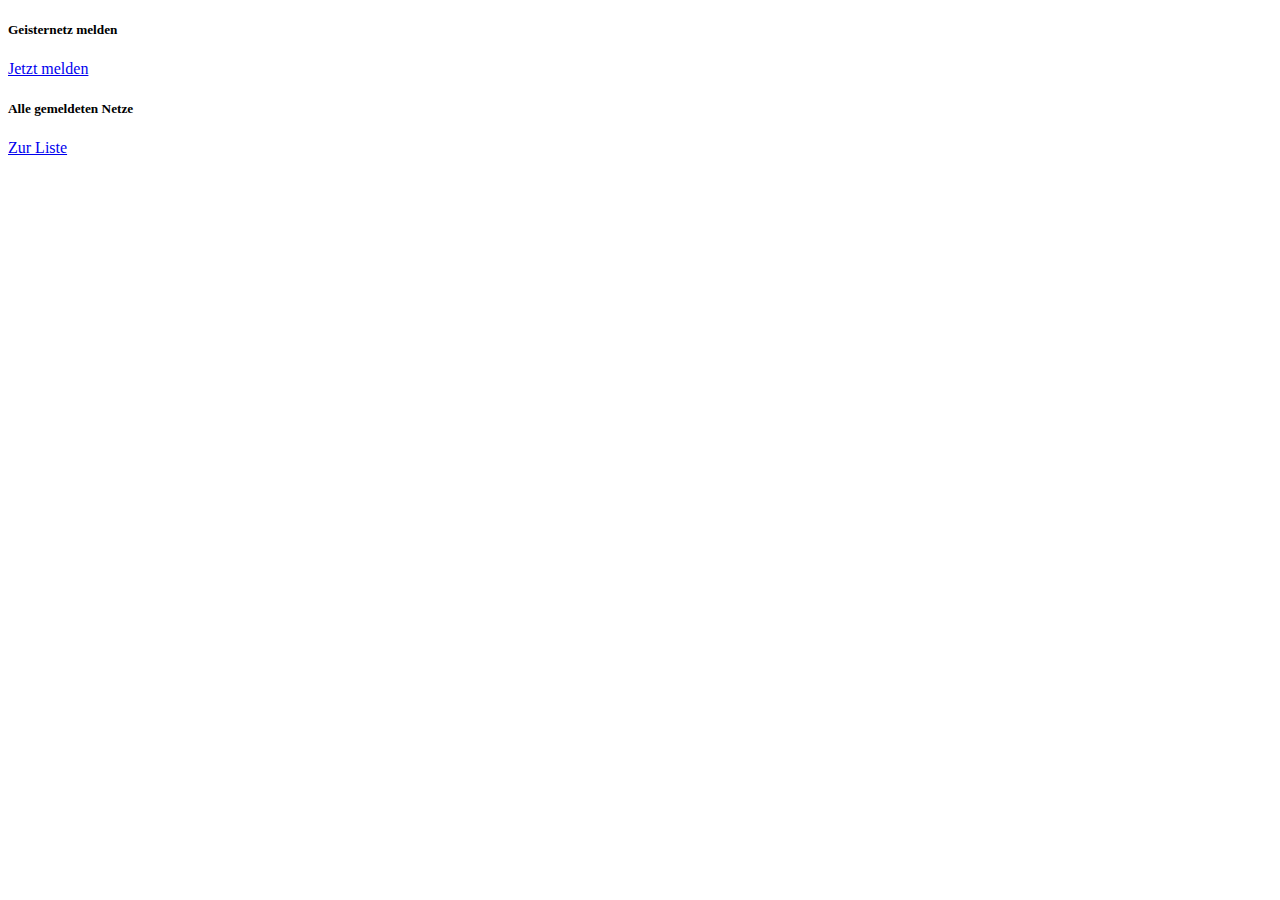
<file: ghost-net-fishing/target/classes/templates/index.html>
<!DOCTYPE html>
<html xmlns:th="http://www.thymeleaf.org">
<head th:replace="fragments :: header">
    <title>Ghost Net Fishing</title>
</head>
<body>
    <div th:replace="fragments :: navbar"></div>

<div class="row">
  <div class="col-md-6">
    <div class="card text-center">
      <div class="card-body">
        <h5 class="card-title">Geisternetz melden</h5>
        <a href="/nets/report" class="btn btn-primary">Jetzt melden</a>
      </div>
    </div>
  </div>
  <div class="col-md-6">
    <div class="card text-center">
      <div class="card-body">
        <h5 class="card-title">Alle gemeldeten Netze</h5>
        <a href="/nets/list" class="btn btn-secondary">Zur Liste</a>
      </div>
    </div>
  </div>
</div>


    <div th:replace="fragments :: footer"></div>
</body>
</html>
</file>
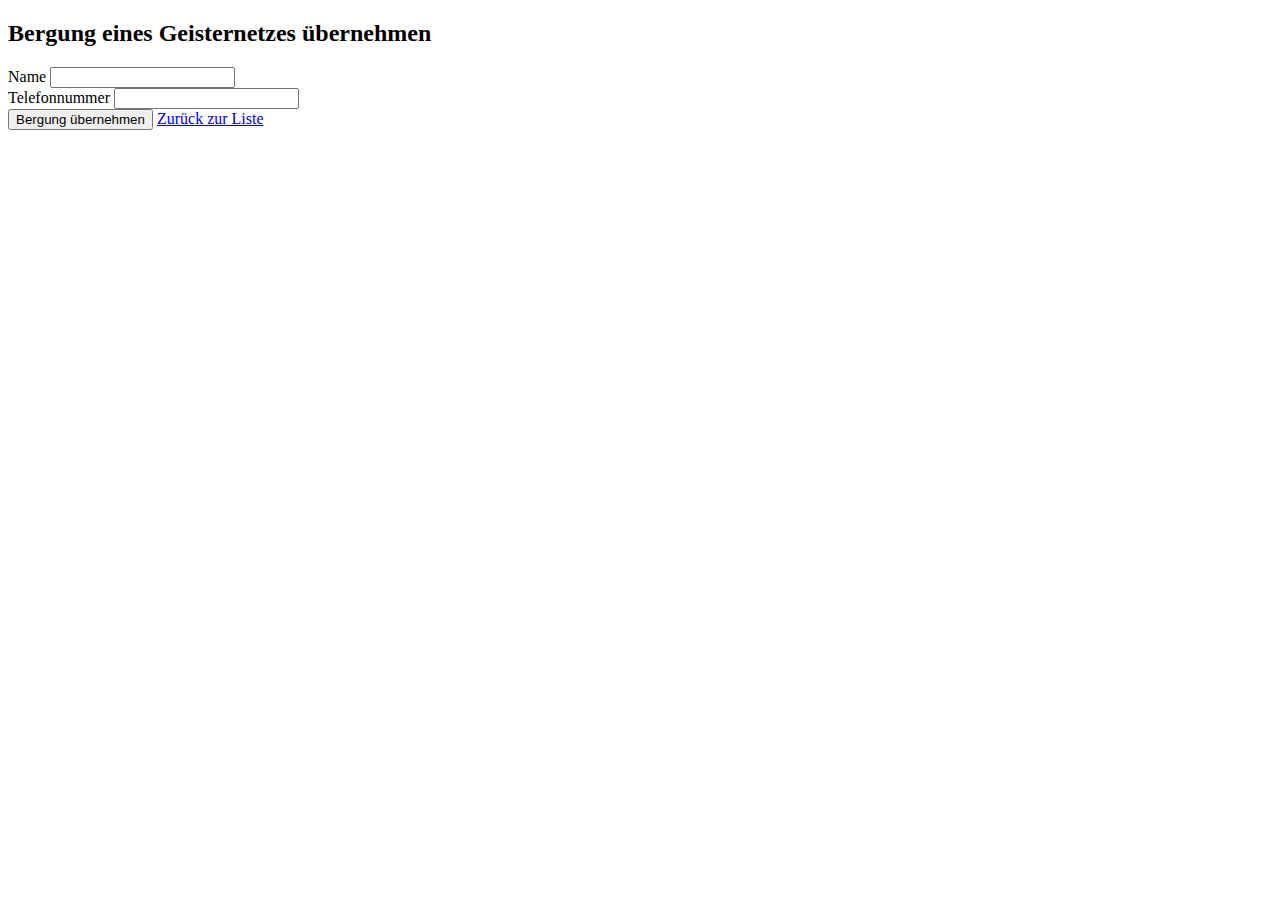
<file: ghost-net-fishing/target/classes/templates/assign.html>
<!DOCTYPE html>
<html xmlns:th="http://www.thymeleaf.org">
<head th:replace="fragments :: header">
    <title>Bergung übernehmen</title>
</head>
<body>
<div class="container mt-4">
    <div th:replace="fragments :: navbar"></div>
    <h2>Bergung eines Geisternetzes übernehmen</h2>
    
    <form th:action="@{/nets/assign/{id}(id=${netId})}" th:object="${person}" method="post">
        <div class="mb-3">
            <label for="name" class="form-label">Name</label>
            <input type="text" th:field="*{name}" class="form-control" id="name" required />
        </div>

        <div class="mb-3">
    	<label for="phone" class="form-label">Telefonnummer</label>
    	<input type="tel" th:field="*{phone}" class="form-control" id="phone"
           pattern="^[0-9+\-\s()]{6,20}$"
           title="Bitte gib eine gültige Telefonnummer ein (nur Ziffern, Leerzeichen, +, - oder Klammern)"
           required />
           <div th:if="${#fields.hasErrors('phone')}" th:errors="*{phone}" class="text-danger"></div>
        </div>

        <button type="submit" class="btn btn-success">Bergung übernehmen</button>
        <a href="/nets/list" class="btn btn-secondary ms-2">Zurück zur Liste</a>
    </form>
    <div th:replace="fragments :: footer"></div>
</div>
</body>
</html>
</file>
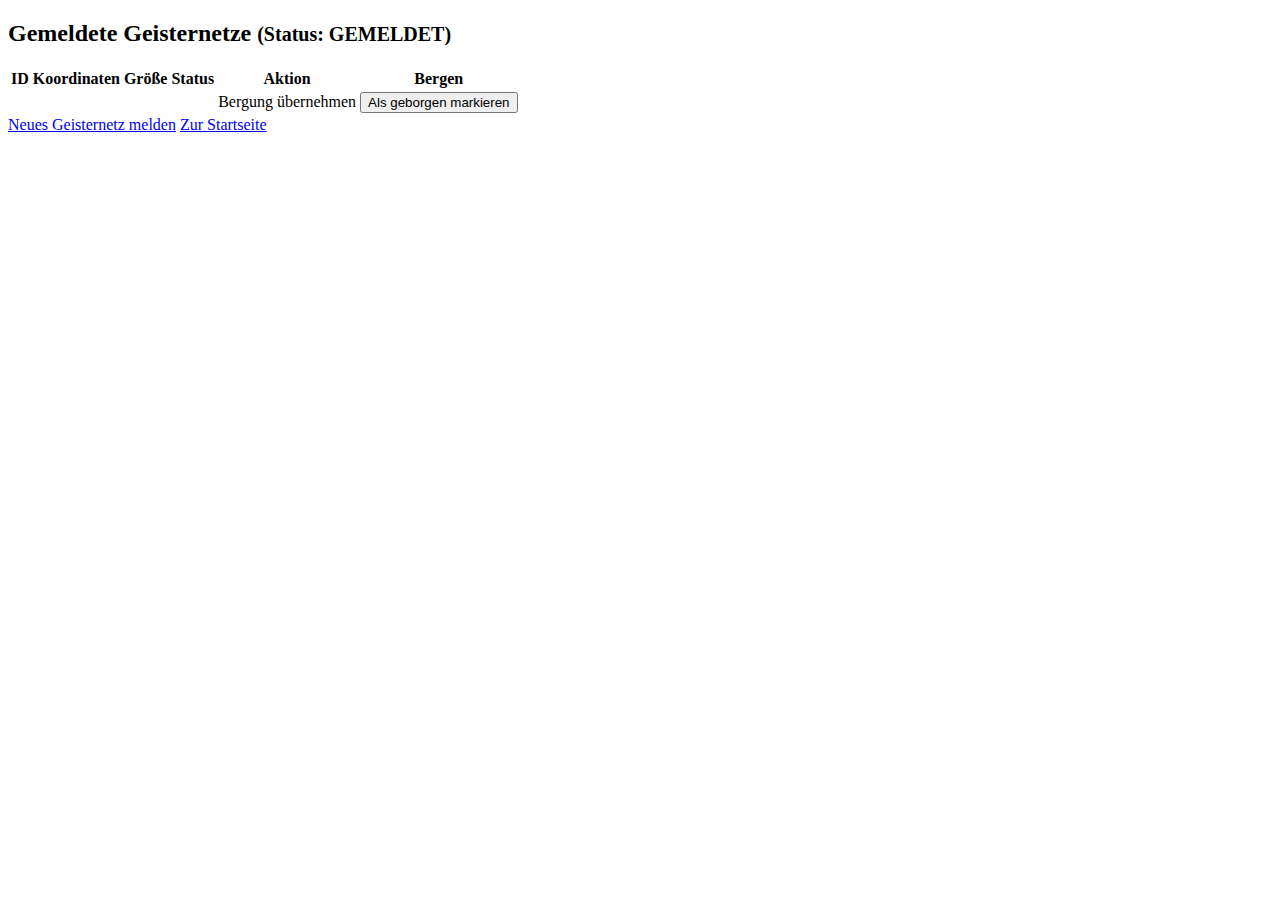
<file: ghost-net-fishing/target/classes/templates/assigned.html>
<!DOCTYPE html>
<html xmlns:th="http://www.thymeleaf.org">
<head th:replace="fragments :: header">
    <title>Netze in Bergung</title>
</head>
<body>
 	<div th:replace="fragments :: navbar"></div>
    <div class="container mt-4">
    <h2 class="mb-4">Gemeldete Geisternetze <small class="text-muted">(Status: GEMELDET)</small></h2>

    <table class="table table-bordered table-striped">
        <thead class="table-light">
        <tr>
            <th>ID</th>
            <th>Koordinaten</th>
            <th>Größe</th>
            <th>Status</th>
            <th>Aktion</th>
            <th>Bergen</th>
        </tr>
        </thead>
        <tbody>
        <tr th:each="net : ${nets}">
            <td th:text="${net.id}"></td>
            <td th:text="${net.latitude + ', ' + net.longitude}"></td>
            <td th:text="${net.area}"></td>
            <td th:text="${net.status}"></td>
            <td>
                <a th:href="@{/nets/assign/{id}(id=${net.id})}" class="btn btn-primary btn-sm">Bergung übernehmen</a>
            </td>
             <td>
                 <form th:action="@{/nets/mark-recovered/{id}(id=${net.id})}" method="post" th:object="${net}">
					<button type="submit" class="btn btn-success btn-sm">Als geborgen markieren</button>
				</form>
            </td>
            
        </tr>
        </tbody>
    </table>

    <div class="mt-3">
        <a href="/nets/report" class="btn btn-success">Neues Geisternetz melden</a>
        <a href="/" class="btn btn-secondary ms-2">Zur Startseite</a>
    </div>
</div>
    <div th:replace="fragments :: footer"></div>
</body>
</html>
</file>
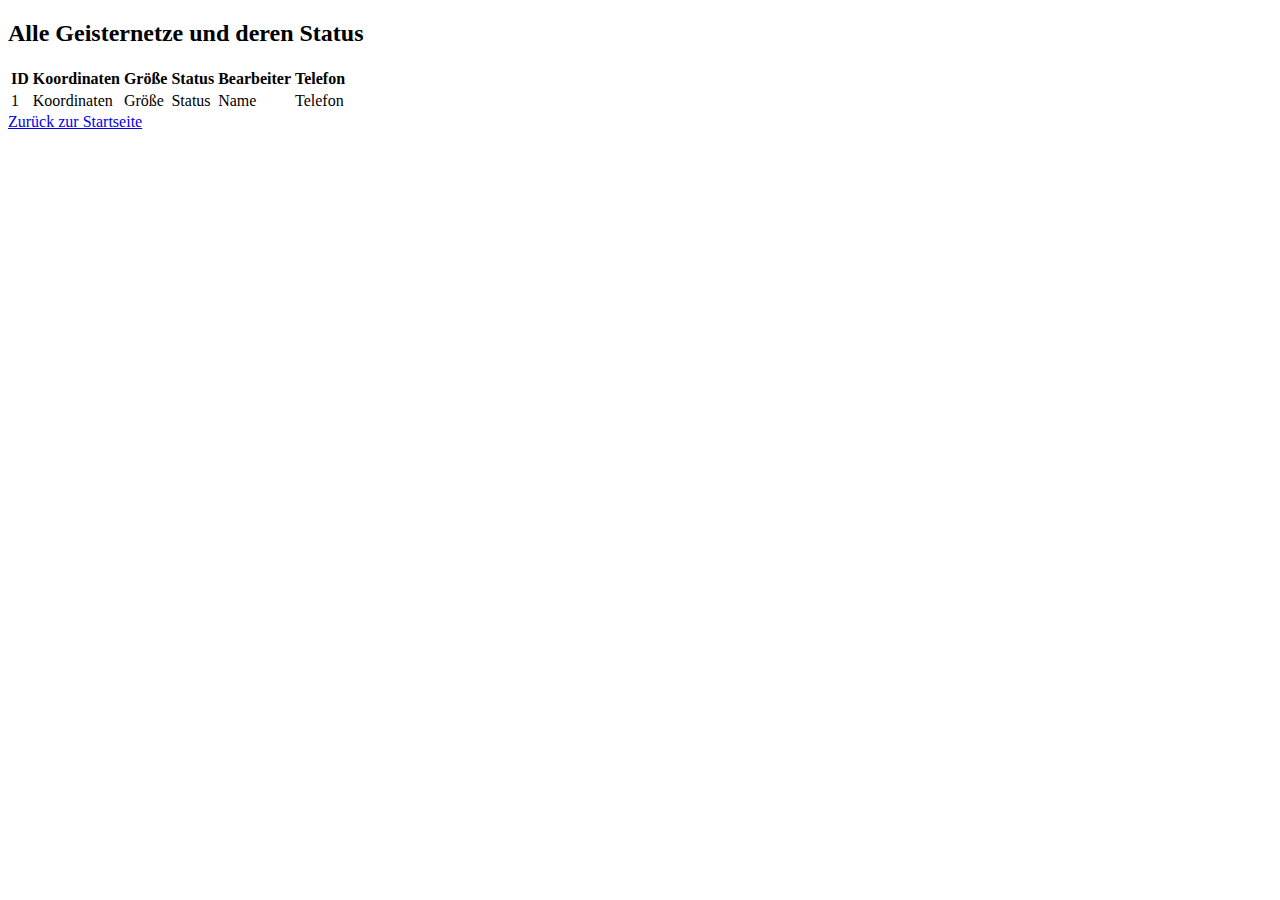
<file: ghost-net-fishing/target/classes/templates/assignments.html>
<!DOCTYPE html>
<html xmlns:th="http://www.thymeleaf.org">
<head th:replace="fragments :: header">
    <title>Alle Geisternetze</title>
</head>
<body>
    <div th:replace="fragments :: navbar"></div>
<div class="container mt-4">
    <h2 class="mb-4">Alle Geisternetze und deren Status</h2>

    <div class="table-responsive">
        <table class="table table-bordered table-hover align-middle">
            <thead class="table-primary">
                <tr>
                    <th>ID</th>
                    <th>Koordinaten</th>
                    <th>Größe</th>
                    <th>Status</th>
                    <th>Bearbeiter</th>
                    <th>Telefon</th>
                </tr>
            </thead>
            <tbody>
                <tr th:each="net : ${nets}">
                    <td th:text="${net.id}">1</td>
                    <td th:text="${net.latitude + ', ' + net.longitude}">Koordinaten</td>
                    <td th:text="${net.area}">Größe</td>
                    <td th:text="${net.status}">Status</td>
                    <td th:text="${net.salvagingPerson != null ? net.salvagingPerson.name : '—'}">Name</td>
                    <td th:text="${net.salvagingPerson != null ? net.salvagingPerson.phone : '—'}">Telefon</td>
                </tr>
            </tbody>
        </table>
    </div>

    <a href="/" class="btn btn-secondary mt-3">Zurück zur Startseite</a>
</div>
    <div th:replace="fragments :: footer"></div>
</body>
</html>
</file>
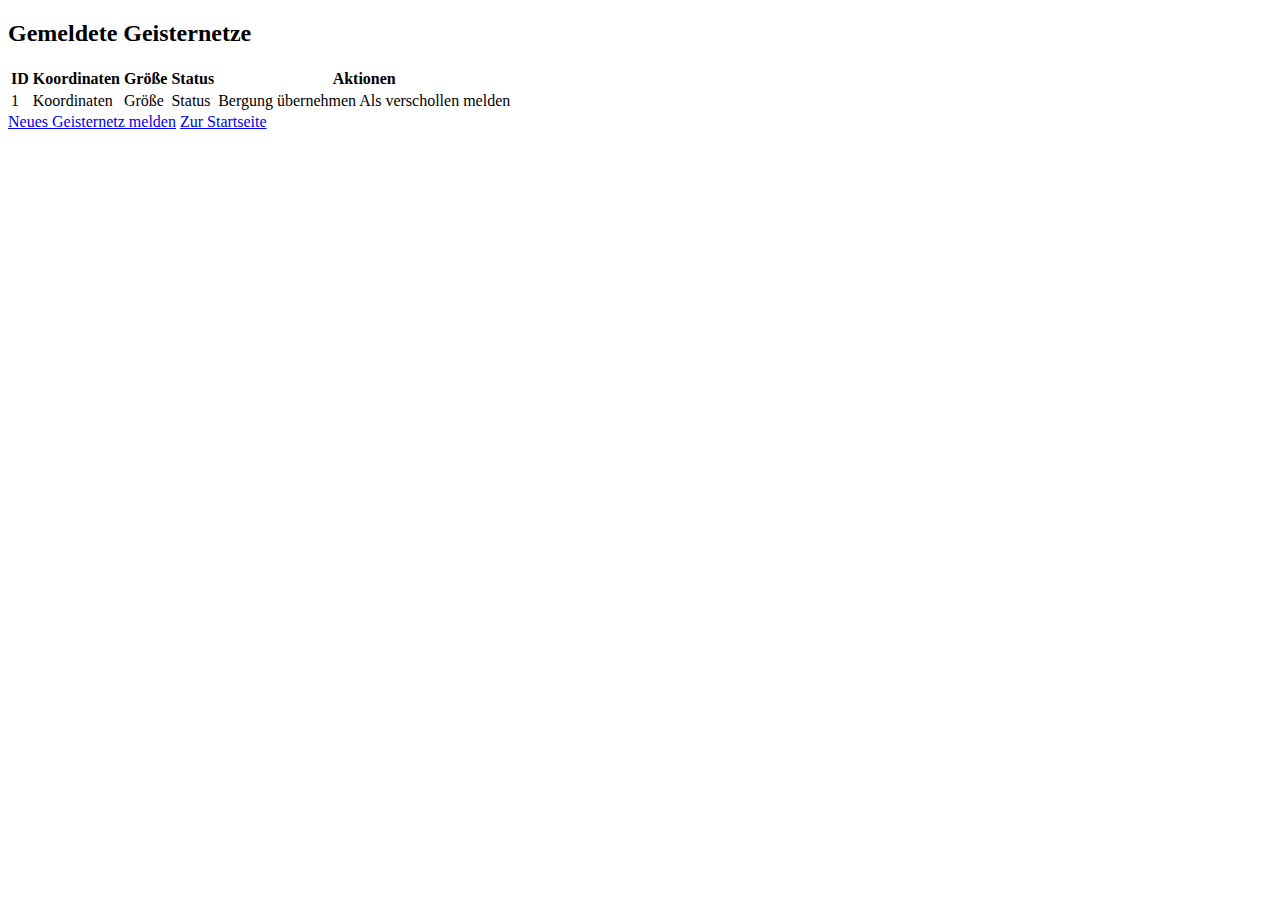
<file: ghost-net-fishing/target/classes/templates/list.html>
<!DOCTYPE html>
<html xmlns:th="http://www.thymeleaf.org">
<head th:replace="fragments :: header">
    <title>Gemeldete Geisternetze</title>
</head>
<body>
    <div th:replace="fragments :: navbar"></div>

   <div class="container mt-4">
    <h2 class="mb-4">Gemeldete Geisternetze</h2>

    <div class="table-responsive">
        <table class="table table-striped table-bordered align-middle">
            <thead class="table-light">
                <tr>
                    <th>ID</th>
                    <th>Koordinaten</th>
                    <th>Größe</th>
                    <th>Status</th>
                    <th>Aktionen</th>
                </tr>
            </thead>
            <tbody>
                <tr th:each="net : ${nets}">
                    <td th:text="${net.id}">1</td>
                    <td th:text="${net.latitude + ', ' + net.longitude}">Koordinaten</td>
                    <td th:text="${net.area}">Größe</td>
                    <td th:text="${net.status}">Status</td>
                    <td>
                        <a th:href="@{/nets/assign/{id}(id=${net.id})}" class="btn btn-primary btn-sm">Bergung übernehmen</a>
                        <a th:href="@{/nets/report-missing/{id}(id=${net.id})}" class="btn btn-outline-danger btn-sm ms-1">Als verschollen melden</a>
                    </td>
                </tr>
            </tbody>
        </table>
    </div>

    <div class="mt-3">
        <a href="/nets/report" class="btn btn-success">Neues Geisternetz melden</a>
        <a href="/" class="btn btn-secondary ms-2">Zur Startseite</a>
    </div>
</div>

    <div th:replace="fragments :: footer"></div>
</body>
</html>
</file>
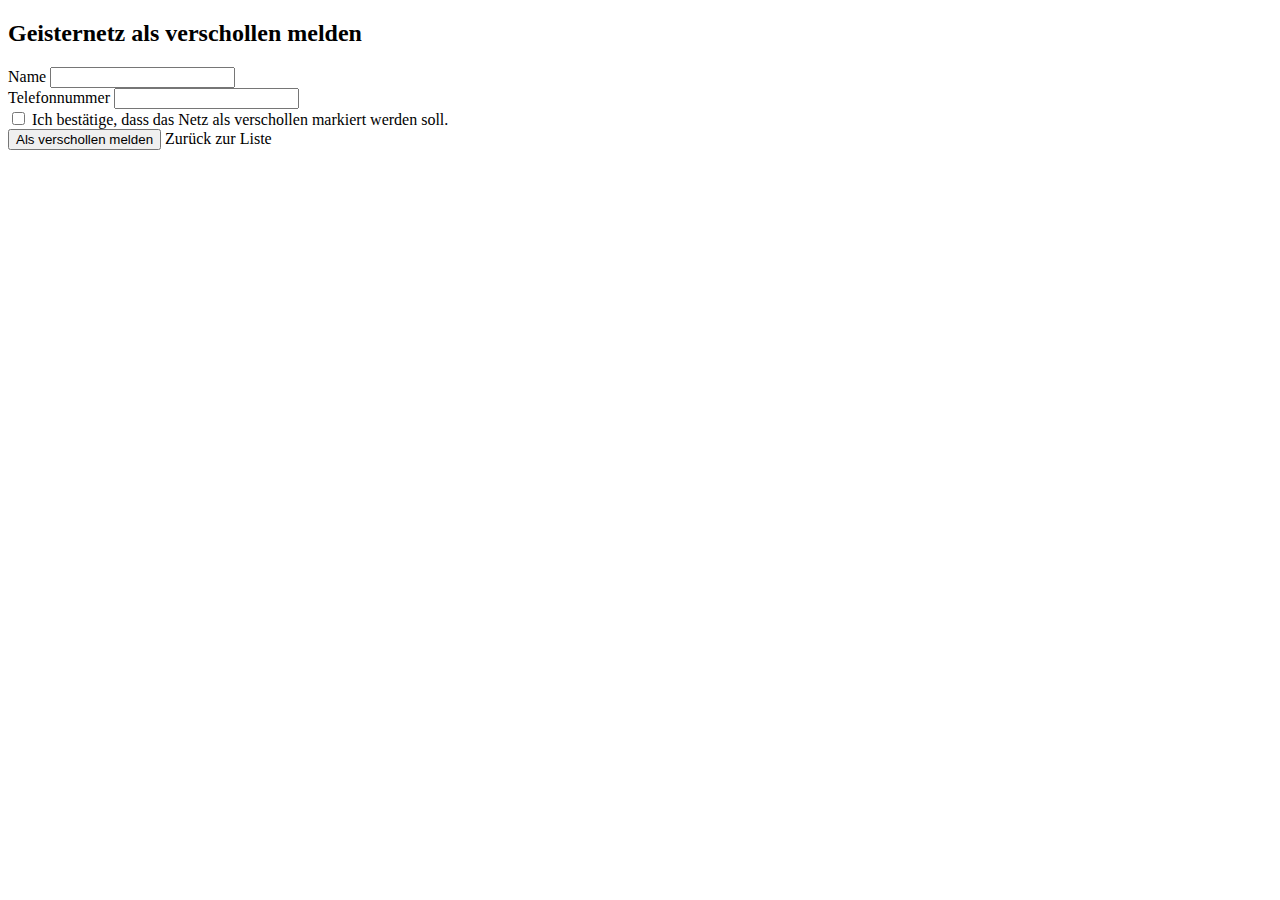
<file: ghost-net-fishing/target/classes/templates/report-missing.html>
<!DOCTYPE html>
<html xmlns:th="http://www.thymeleaf.org">
<head th:replace="fragments :: header">
    <title>Geisternetz als verschollen melden</title>
</head>
<body>
    <div th:replace="fragments :: navbar"></div>
    <div class="container mt-4">
        <h2>Geisternetz als verschollen melden</h2>
        <form th:action="@{/nets/report-missing/{id}(id=${netId})}" th:object="${person}" method="post">
            <div class="mb-3">
                <label for="name" class="form-label">Name</label>
                <input type="text" th:field="*{name}" class="form-control" id="name" required />
                <div th:if="${#fields.hasErrors('name')}" th:errors="*{name}" class="text-danger"></div>
            </div>
            <div class="mb-3">
                <label for="phone" class="form-label">Telefonnummer</label>
                <input type="tel" th:field="*{phone}" class="form-control" id="phone"
                    pattern="^[0-9+\-\s()]{6,20}$"
                    title="Bitte gib eine gültige Telefonnummer ein (nur Ziffern, Leerzeichen, +, - oder Klammern)"
                    required />
                <div th:if="${#fields.hasErrors('phone')}" th:errors="*{phone}" class="text-danger"></div>
            </div>
            <div class="form-check mb-3">
                <input class="form-check-input" type="checkbox" id="confirm" name="confirm" required />
                <label class="form-check-label" for="confirm">
                    Ich bestätige, dass das Netz als verschollen markiert werden soll.
                </label>
            </div>
            <div th:if="${#fields.hasGlobalErrors()}" class="text-danger" th:each="err : ${#fields.globalErrors()}" th:text="${err}"></div>
            <button type="submit" class="btn btn-danger">Als verschollen melden</button>
            <a th:href="@{/nets/list}" class="btn btn-secondary ms-2">Zurück zur Liste</a>
        </form>
    </div>
    <div th:replace="fragments :: footer"></div>
</body>
</html>
</file>
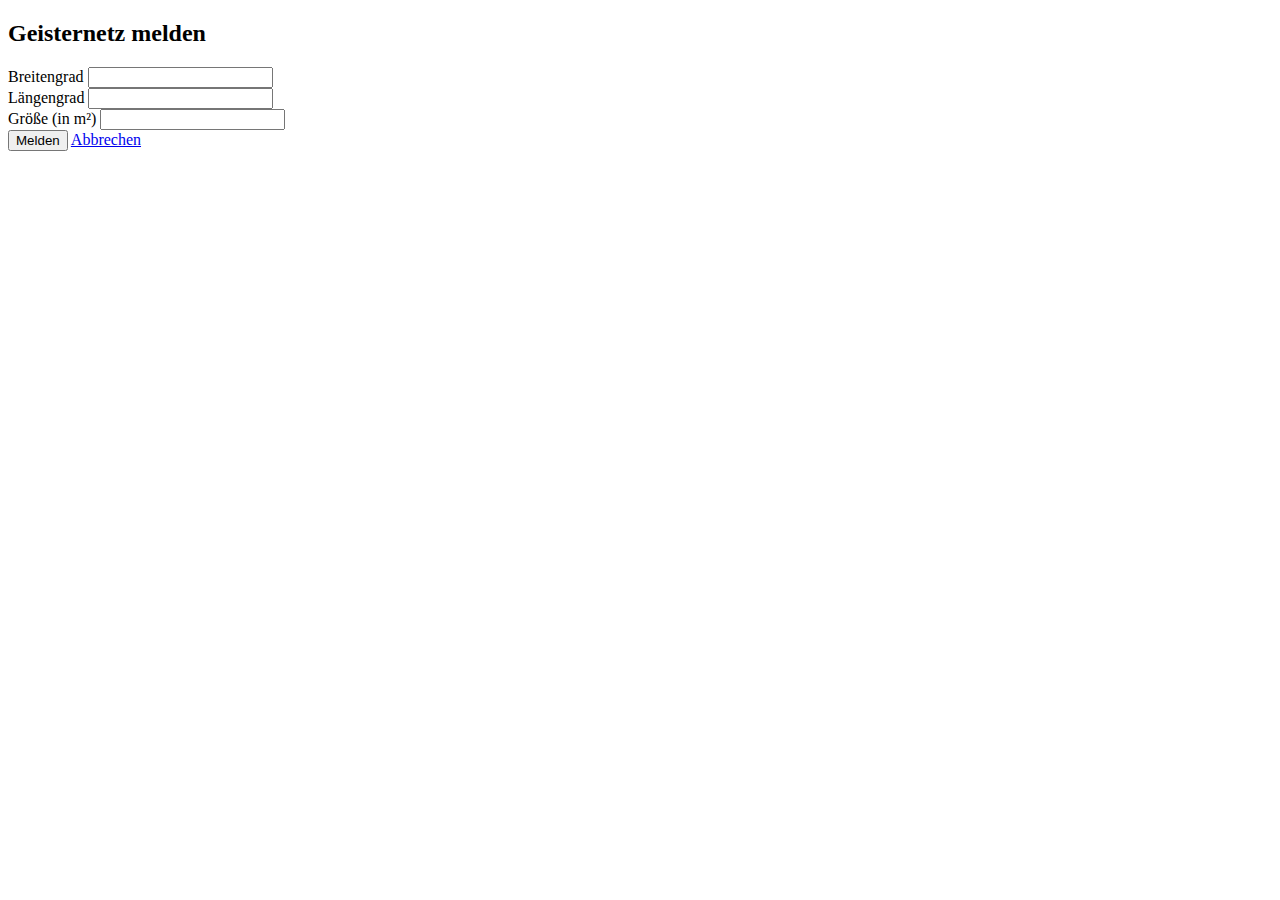
<file: ghost-net-fishing/target/classes/templates/report.html>
<!DOCTYPE html>
<html xmlns:th="http://www.thymeleaf.org">
<head th:replace="fragments :: header">
    <title>Geisternetz melden</title>
</head>
<body>
    <div th:replace="fragments :: navbar"></div>
<div class="container mt-4">
    <h2>Geisternetz melden</h2>
    <form th:action="@{/nets/report}" th:object="${ghostNet}" method="post">
        <div class="mb-3">
            <label for="latitude" class="form-label">Breitengrad</label>
            <input type="number" step="any" th:field="*{latitude}" class="form-control" id="latitude" required />
        </div>
        <div class="mb-3">
            <label for="longitude" class="form-label">Längengrad</label>
            <input type="number" step="any" th:field="*{longitude}" class="form-control" id="longitude" required />
        </div>
        <div class="mb-3">
            <label for="area" class="form-label">Größe (in m²)</label>
            <input type="number" th:field="*{area}" class="form-control" id="area" required />
        </div>
        <button type="submit" class="btn btn-primary">Melden</button>
        <a href="/" class="btn btn-secondary">Abbrechen</a>
    </form>
</div>
    <div th:replace="fragments :: footer"></div>
</body>
</html>
</file>
